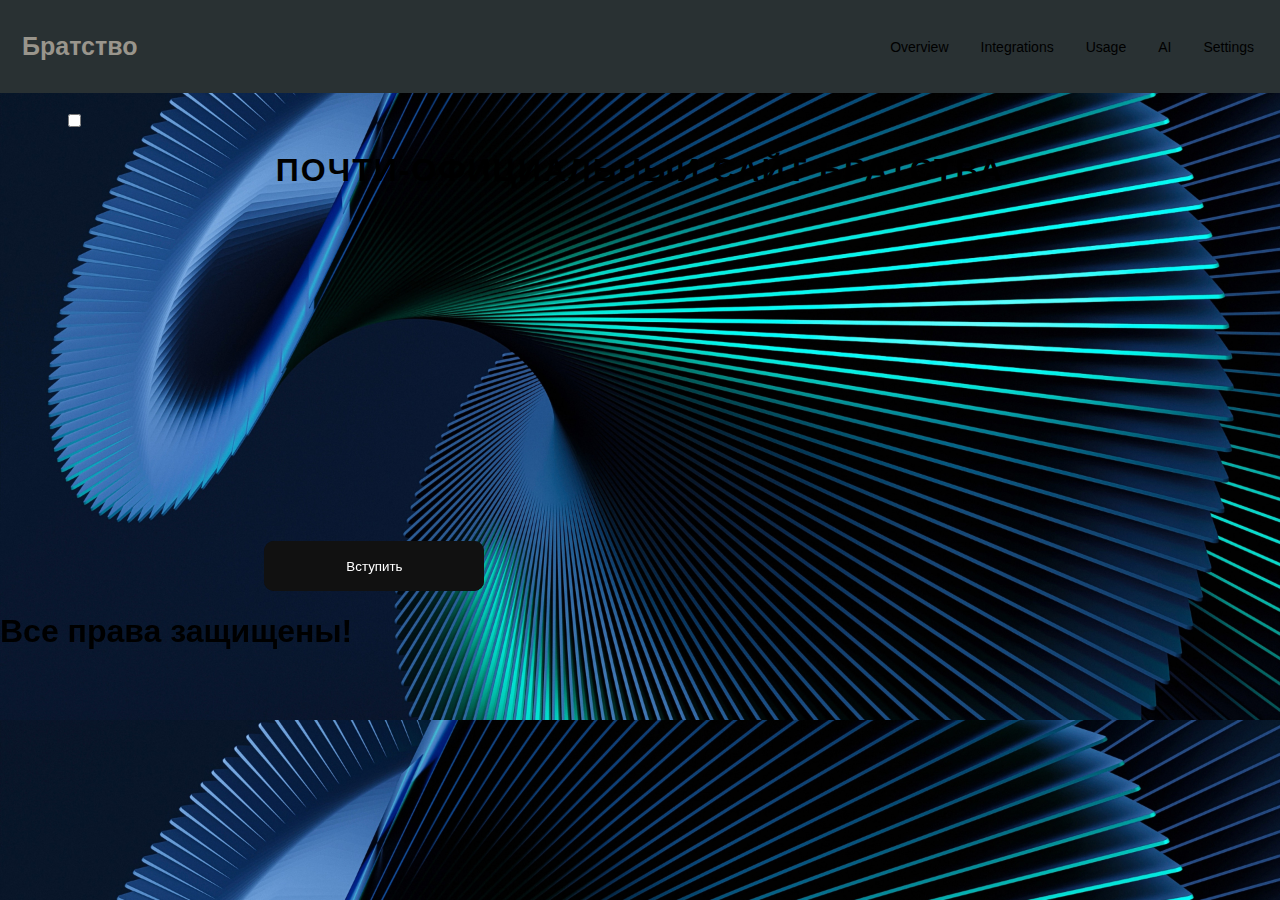
<file: index.html>
<!DOCTYPE html>
<html lang="ru">
  <head>
    <meta charset="UTF-8">
    <meta name="viewport" content="width=device-width,initial-scale=1">
    <title>Почти-Официальный сайт</title>
    <link rel="stylesheet" href="css/style.css">
    <link rel="stylesheet" href="css/index.css">
    <link rel="stylesheet" href="css/button.css">
  </head>

  <header>
    <div class="wrap-logo">
    <a class="logo">Братство</a>
    </div>
    <nav class="nav" aria-label="Navigation">
        <a class="nav-link" href="#!">
          <span class="nav-link-pill" aria-hidden="true"></span>
          <span class="nav-link-title">Overview</span>
        </a>
        <a class="nav-link" href="#!">
          <span class="nav-link-pill" aria-hidden="true"></span>
          <span class="nav-link-title">Integrations</span>
        </a>
        <a class="nav-link" href="#!">
          <span class="nav-link-pill" aria-hidden="true"></span>
          <span class="nav-link-title">Usage</span>
        </a>
        <a class="nav-link" href="#!">
          <span class="nav-link-pill" aria-hidden="true"></span>
          <span class="nav-link-title">AI</span>
        </a>
        <a class="nav-link" href="#!">
          <span class="nav-link-pill" aria-hidden="true"></span>
          <span class="nav-link-title">Settings</span>
        </a>
    </nav>
  </header>

  <body>
    <!-- Переключатель -->
    <label class="switch"></label>
  <input type="checkbox">
  <span class="slider round"></span>
      <h1 class="Zagolovok">Почти-Официальный сайт Братства</h1>

    <div class="Bratstvo1"></div>
    <iframe src="https://discord.com/widget?id=1274295987778621471&theme=dark" width="260" height="360" allowtransparency="true" frameborder="0" sandbox="allow-popups allow-popups-to-escape-sandbox allow-same-origin allow-scripts"></iframe>
  <button class="glow-on-hover" type="button" >Вступить</button>
  </body>

  <footer>

    <h1 class="Bratstvo">Все права защищены!</h1>
  </footer>

</html>
</file>
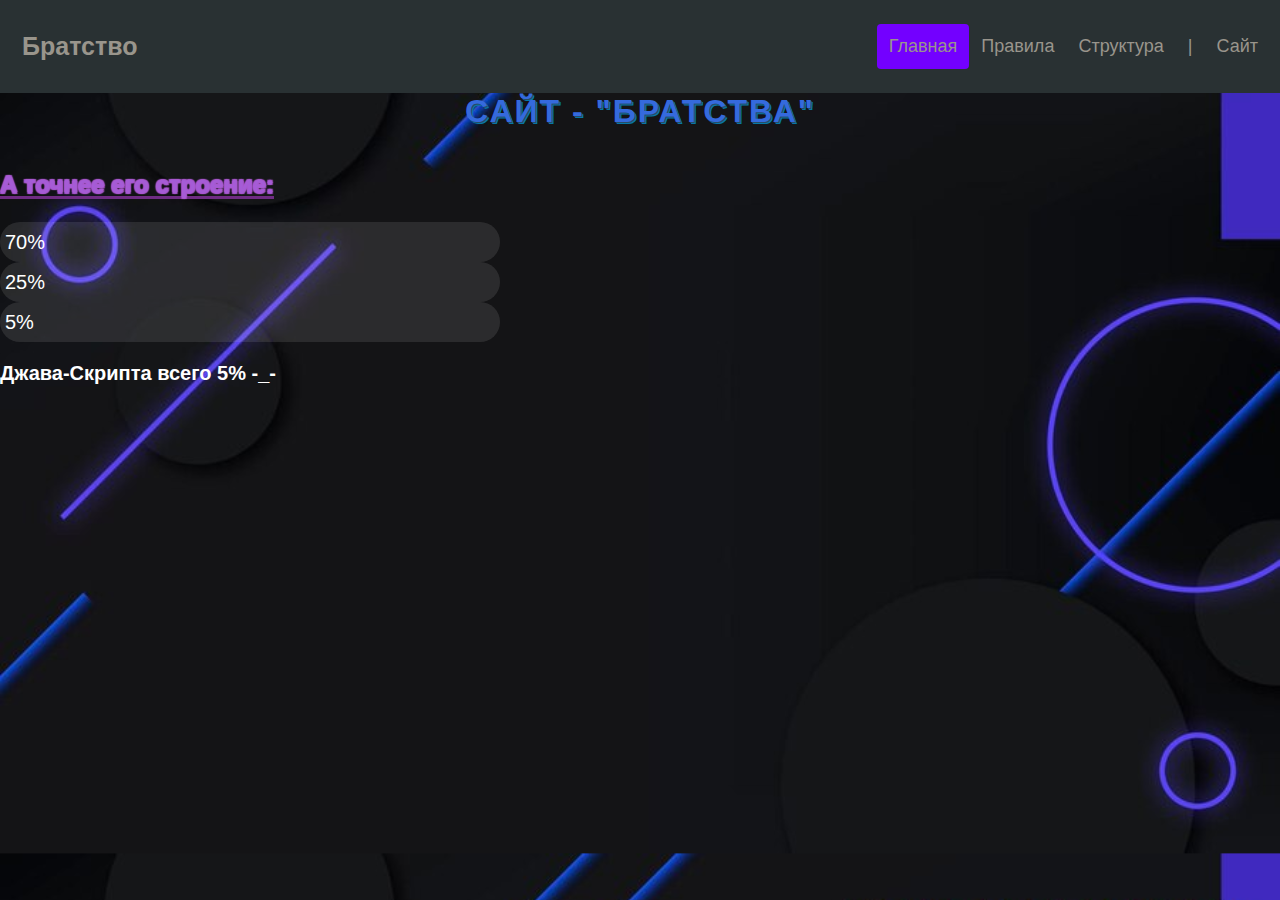
<file: html/site.html>
<!DOCTYPE html>
<html lang="ru">
    <head>
        <meta charset="UTF-8">
        <meta name="viewport" content="width=device-width, initial-scale=1.0">
        <link rel="stylesheet" href="../css/style.css">
        <link rel="stylesheet" href="../css/site.css">
        <title>Информация о сайте</title>
    </head>
    <header>
        <div class="wrap-logo">
        <a class="logo">Братство</a>
        </div>
        <nav>
          <a class="active" href="../index.html">Главная</a>
          <a class="contact" href="rules.html">Правила</a>
          <a class="about" href="structure.html">Структура</a>
          <a class="palka" href="#plaka">|</a>
          <a class="Tonkost" href="site.html">Сайт</a>
        </nav>
      </header>
    <body>

        <div class="site">
            <h1>Сайт - "Братства"</h1>
            <h2>А точнее его строение:</h2>
            <div class="progresscss">
                <div class="progress-valuecss"></div><a class="a1">70%</a>
            </div>
            <div class="progresshtml">
                <div class="progress-valuehtml"></div><a class="a2">25%</a>
            </div>
            <div class="progressjs">
                <div class="progress-valuejs"></div><a class="a3">5%</a>
            </div>
        </div>

        <ul class="list">
            
            <li class="fade-in"><b>Css</b></li>
            <br>
            <li class="fade-in2"><b>Html</b></li>
            <br>
            <li class="fade-in3"><b>JS</b></li>
        </ul>
        <h3 class="h3"><b>Джава-Скрипта всего 5% -_-</b></h3>
    </body>
</html>
</file>
<file: css/style.css>
* {box-sizing: border-box;}

body { 
  margin: 0;
  font-family: Arial, sans-serif;
}

header {
  display: flex;
  flex-direction: row;
  justify-content: space-between;
  flex-wrap: wrap;
  background-color: #293133;
  padding: 20px 10px;
}

.wrap-logo {
  display: flex;
  align-items: center;
 
}

header a {
  color: #99958C;
  padding: 12px;
  text-decoration: none;
  font-size: 18px; 
  border-radius: 4px;
}

header a.logo {
  font-size: 25px;
  font-weight: bold;
}

header a:hover {
  background-color: #326586;
  color: #7a7575;
}

header a.active {
  background-color: #7300ff;
}

nav {
  display: flex;
  align-items: center;
  }

.tonkost {
  margin: 0 0 0 20px;
}
</file>
<file: css/index.css>
body  {
    background-image: url("../png/back3.jpg") !important;
    background-size: cover;
}

.switch {
  position: relative;
  display: inline-block;
  width: 60px;
  height: 34px;
}

/* Hide default HTML checkbox */
.switch input {display:none;}

/* The slider */
.slider {
  position: absolute;
  cursor: pointer;
  top: 0;
  right: 0;
  background-color: #9b6565;
  -webkit-transition: .4s;
  transition: .4s;
}

.slider:before {
  position: absolute;
  content: "";
  height: 26px;
  width: 26px;
  left: 4px;
  bottom: 4px;
  background-color: white;
  -webkit-transition: .4s;
  transition: .4s;
}

input:checked + .slider {
  background-color: #00f7ff;
}

input:focus + .slider {
  box-shadow: 0 0 1px #2196F3;
}

input:checked + .slider:before {
  -webkit-transform: translateX(26px);
  -ms-transform: translateX(26px);
  transform: translateX(26px);
}

/* Rounded sliders */
.slider.round {
  border-radius: 34px;
}

.slider.round:before {
  border-radius: 50%;
}

.Zagolovok {
    text-align: center;
    font-family: 'Montserrat', sans-serif;
    text-transform: uppercase;
    letter-spacing: 2px;
    text-color: Aqua;
    background-color: 08552c;
}
.nav {
    display: flex;
    justify-content: center;
  }
  
  .nav-link {
    position: relative;
    display: inline-flex;
    padding: 0.5rem 1rem;
    text-decoration: none;
    font-size: 0.875rem;
    color: inherit;
  }
  
  .nav-link-title {
    position: relative;
  }
  
  /* Pills */
  
  .nav-link-pill {
    position: absolute;
    inset: 0;
    overflow: hidden;
  }
  
  .nav-link-pill::before {
    content: "";
    position: absolute;
    inset: 0;
    background-color: gainsboro;
    border-radius: .25rem;
    opacity: 0;
    visibility: hidden;
    transition-property: visibility, opacity, transform;
    transition-duration: 0.25s;
  }
  
  @media (prefers-reduced-motion: reduce) {
    .nav-link-pill::before {
      transition: none;
    }
  }
  
  .nav-link:hover > .nav-link-pill::before {
    opacity: 1;
    visibility: visible;
  }
  
  .nav-link:has(~ .nav-link:hover) > .nav-link-pill::before {
    opacity: 1;
    transform: translateX(100%);
  }
  
  .nav-link:hover ~ .nav-link > .nav-link-pill::before {
    opacity: 1;
    transform: translateX(-100%);
  }
  
  .nav-link:has(~ .nav-link + .nav-link:hover) > .nav-link-pill::before {
    transition: none;
  }
  
  .nav-link:hover + .nav-link ~ .nav-link > .nav-link-pill::before {
    transition: none;
  }
</file>
<file: css/button.css>
.glow-on-hover {
    width: 220px;
    height: 50px;
    border: none;
    outline: none;
    color: #fff;
    background: #111;
    cursor: pointer;
    position: relative;
    z-index: 0;
    border-radius: 10px;
}

.glow-on-hover:before {
    content: '';
    background: linear-gradient(45deg, #ff0000, #ff7300, #fffb00, #48ff00, #00ffd5, #002bff, #7a00ff, #ff00c8, #ff0000);
    position: absolute;
    top: -2px;
    left:-2px;
    background-size: 400%;
    z-index: -1;
    filter: blur(5px);
    width: calc(100% + 4px);
    height: calc(100% + 4px);
    animation: glowing 20s linear infinite;
    opacity: 0;
    transition: opacity .3s ease-in-out;
    border-radius: 10px;
}

.glow-on-hover:active {
    color: #000
}

.glow-on-hover:active:after {
    background: transparent;
}

.glow-on-hover:hover:before {
    opacity: 1;
}

.glow-on-hover:after {
    z-index: -1;
    content: '';
    position: absolute;
    width: 100%;
    height: 100%;
    background: #111;
    left: 0;
    top: 0;
    border-radius: 10px;
}

@keyframes glowing {
    0% { background-position: 0 0; }
    50% { background-position: 400% 0; }
    100% { background-position: 0 0; }
}
</file>
<file: css/site.css>
body {
    padding: 0;
    margin: 0;
    background-image: url("../png/fon.jpg");
    background-size: cover;
  }



h1 {
    text-align: center;
    color: white;
    font-family: 'Montserrat', sans-serif;
    text-transform: uppercase;
    letter-spacing: 2px;
    margin-top: 0;
    text-shadow:
      1px 1px rgb(36, 76, 102),
      2px 2px #0778a5;
    color: #356add;
    transition: all 1s;
  }
H2 {
    text-align: center;
    display: inline-block;
    text-shadow:
      1px 1px 1px rgb(171, 89, 209),
      1px -1px 1px rgb(171, 89, 209),
      -1px 1px 1px rgb(171, 89, 209),
      -1px -1px 1px rgb(171, 89, 209);
    color: rgb(165, 92, 214);
    transition: all 1s;
  }
H2:after {
    content: "";
    display: block;
    position: relative;
    z-index: -1;
    width: 100%;
    margin: auto;
    border-bottom: 3px solid rgb(111, 44, 131);
    bottom: .15em;
    transition: all 1s;
  } 
H2:hover:after {
    width: 0%;
    border-bottom-width: 1px;
  }



.fade-in {
    opacity: 0; /* начальное значение непрозрачности */
    animation: fadeIn ease-in 1; /* добавляем анимацию fadeIn */
    animation-fill-mode: forwards; /* будет видимым после завершения анимации */
    animation-duration: 1s; /* длительность анимации в 1 секунду */
    color: #23beb7;
    width: 100px;
    height: 25px;
  }
.fade-in2 {
    opacity: 0; /* начальное значение непрозрачности */
    animation: fadeIn ease-in 1; /* добавляем анимацию fadeIn */
    animation-fill-mode: forwards; /* будет видимым после завершения анимации */
    animation-duration: 2s; /* длительность анимации в 1 секунду */
    color:#bfca29;
    width: 100px;
    height: 25px;
  }
.fade-in3 {
    opacity: 0; /* начальное значение непрозрачности */
    animation: fadeIn ease-in 1; /* добавляем анимацию fadeIn */
    animation-fill-mode: forwards; /* будет видимым после завершения анимации */
    animation-duration: 3s; /* длительность анимации в 1 секунду */
    color: #b37c16;
    width: 100px;
    height: 20px;
  }
  @keyframes fadeIn {
    0% {
      opacity: 0;
    }
    100% {
      opacity: 1;
    }
  }
.list {
    position: absolute;
    top: 35%;
    left: 35%;
    transform: translate(-50%, -50%);
}



.progresscss {
    background: rgba(255,255,255,0.1);
    justify-content: flex-start;
    border-radius: 100px;
    align-items: center;
    position: relative;
    padding: 0 5px;
    display: flex;
    height: 40px;
    width: 500px;
  }
.progresshtml {
    background: rgba(255,255,255,0.1);
    justify-content: flex-start;
    border-radius: 100px;
    align-items: center;
    position: relative;
    padding: 0 5px;
    display: flex;
    height: 40px;
    width: 500px;
  }
.progressjs {
    background: rgba(255,255,255,0.1);
    justify-content: flex-start;
    border-radius: 100px;
    align-items: center;
    position: relative;
    padding: 0 5px;
    display: flex;
    height: 40px;
    width: 500px;
  }
  
.progress-valuecss {
    animation: loadcss 3s normal forwards;
    box-shadow: 0 10px 40px -10px #fff;
    border-radius: 100px;
    background: #23beb7;
    height: 30px;
    width: 0;
    text-align: center;
    font-size: 20px;
  }
  .progress-valuehtml {
    animation: loadhtml 3s normal forwards;
    box-shadow: 0 10px 40px -10px #fff;
    border-radius: 100px;
    background: #bfca29;
    height: 30px;
    width: 0;
  }
  .progress-valuejs {
    animation: loadjs 3s normal forwards;
    box-shadow: 0 10px 40px -10px #fff;
    border-radius: 100px;
    background: #b37c16;
    height: 30px;
    width: 0;
  }

@keyframes loadcss {
    0% { width: 0; }
    100% { width: 70%; }
  }
@keyframes loadhtml {
    0% { width: 0; }
    100% { width: 25%; }
  }
@keyframes loadjs {
    0% { width: 0; }
    100% { width: 5%; }
  }
 
.a1, .a2, .a3 {
    animation: fadeIn 3s normal forwards;
    font-size: 20px;
    color: white;
    text-decoration: none;
  }
.h3 {
    animation: fadeIn 3s normal forwards;
    font-size: 20px;
    color: white;
    text-decoration: none;
  }
</file>
